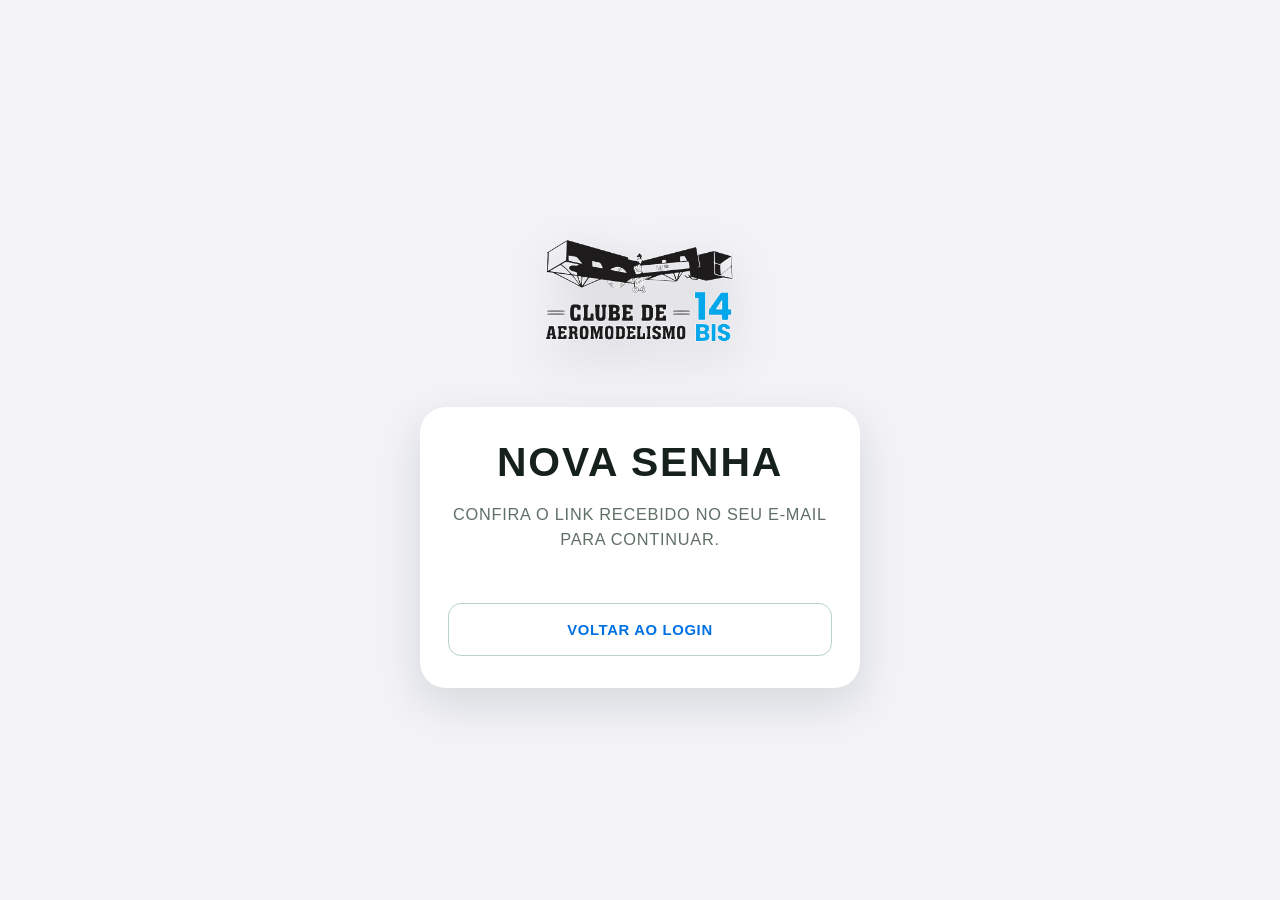
<file: reset.html>
<!doctype html>
<html lang="pt-BR">
  <head>
    <meta charset="utf-8" />
    <meta name="viewport" content="width=device-width, initial-scale=1" />
    <meta name="theme-color" content="#F2F2F7" />
    <title>Redefinir senha | Geladeira 14 BIS</title>
    <link rel="icon" href="favicon.jpg" />
    <link rel="preconnect" href="https://fonts.googleapis.com" />
    <link rel="preconnect" href="https://fonts.gstatic.com" crossorigin />
    <style>
      :root { font-family: -apple-system, BlinkMacSystemFont, "SF Pro Display", "Segoe UI", sans-serif; color: #17211c; background: #f2f2f7; }
      * { box-sizing: border-box; } body { margin: 0; min-height: 100vh; display: grid; place-items: center; padding: 24px; }
      main { width: min(100%, 440px); text-align: center; }
      .logo { width: min(220px, 72vw); height: 170px; object-fit: contain; filter: drop-shadow(0 16px 24px rgba(0,0,0,.14)); animation: flutuar 4s ease-in-out infinite; }
      @keyframes flutuar { 50% { transform: translateY(-8px); } }
      .cartao { margin-top: 20px; padding: 32px 28px; border-radius: 26px; background: #fff; box-shadow: 0 16px 44px rgba(20,32,25,.12); }
      h1 { margin: 0; font-size: clamp(1.65rem, 8vw, 2.15rem); letter-spacing: -.05em; } p { color: #607066; line-height: 1.5; font-size: .86rem; text-transform: uppercase; letter-spacing: .04em; }
      label { display: block; text-align: left; margin: 23px 0 7px; font-weight: 800; font-size: .73rem; letter-spacing: .1em; }
      input, button, a { font: inherit; } input { width: 100%; height: 52px; border: 1px solid #d7ded8; border-radius: 13px; padding: 0 14px; font-size: 1rem; }
      input:focus { outline: 0; border-color: #16804b; box-shadow: 0 0 0 4px rgba(22,128,75,.13); }
      button, .voltar { display: block; width: 100%; min-height: 53px; margin-top: 22px; border: 0; border-radius: 13px; color: #fff; background: #16804b; font-weight: 850; font-size: .78rem; letter-spacing: .08em; text-decoration: none; cursor: pointer; }
      .voltar { display: grid; place-items: center; margin-top: 14px; color: #16804b; background: transparent; border: 1px solid #b7d6c3; }
      .mensagem { min-height: 22px; margin: 15px 0 0; color: #b42318; font-weight: 800; font-size: .78rem; } .ok { color: #16804b; }
      [hidden] { display: none !important; }
      :root { font-family: "SF Pro Display", "SF Pro Text", -apple-system, BlinkMacSystemFont, "Helvetica Neue", sans-serif; font-size: clamp(17px, 1vw + 13px, 19px); }
      body, button, input, h1, p, label, .voltar { text-transform: uppercase !important; letter-spacing: .045em !important; }
      input { height: 57px; border-radius: 16px; background: #f5f5f7; border-color: rgba(60,60,67,.16); }
      button { background: linear-gradient(135deg,#0a84ff,#0071e3); box-shadow: 0 10px 22px rgba(0,113,227,.24); font-size: .95rem; }
      .voltar { color: #0071e3; box-shadow: none; }
      body, button, input { text-transform: none !important; }
    </style>
  </head>
  <body>
    <main>
      <img class="logo" src="logo14bis.png" alt="Clube 14 BIS" />
      <section class="cartao">
        <h1>Nova senha</h1>
        <p id="descricao">Confira o link recebido no seu e-mail para continuar.</p>
        <form id="form-reset" hidden>
          <label for="nova-senha">Nova senha</label>
          <input id="nova-senha" type="password" autocomplete="new-password" minlength="6" required />
          <label for="confirmar-senha">Confirme a nova senha</label>
          <input id="confirmar-senha" type="password" autocomplete="new-password" minlength="6" required />
          <button type="submit">Salvar nova senha</button>
        </form>
        <p id="mensagem" class="mensagem" aria-live="polite"></p>
        <a class="voltar" href="./">Voltar ao login</a>
      </section>
    </main>
    <script type="module">
      import { initializeApp } from "https://www.gstatic.com/firebasejs/12.17.0/firebase-app.js";
      import { getAuth, verifyPasswordResetCode, confirmPasswordReset, applyActionCode, reload } from "https://www.gstatic.com/firebasejs/12.17.0/firebase-auth.js";
      import { getDatabase, ref, get, update } from "https://www.gstatic.com/firebasejs/12.17.0/firebase-database.js";
      import { firebaseConfig, authServiceUrl } from "./firebase-config.js?v=1.5.2";

      const $ = (s) => document.querySelector(s);
      const parametros = new URLSearchParams(location.search);
      const codigo = parametros.get("oobCode"), modo = parametros.get("mode");
      const mensagem = $("#mensagem"), form = $("#form-reset");
      const mostrarErro = (texto) => { mensagem.textContent = texto; };
      let auth;
      async function atualizarVinculoEmail() {
        const user = auth.currentUser;
        if (!user) return;
        await reload(user);
        const db = getDatabase();
        const perfil = (await get(ref(db, `users/${user.uid}`))).val();
        if (!perfil?.username || !user.email) return;
        const resposta = await fetch(`${authServiceUrl}/register`, {
          method: "POST",
          headers: { "Content-Type": "application/json" },
          body: JSON.stringify({ username: perfil.username, idToken: await user.getIdToken() }),
        });
        if (!resposta.ok) throw Error("NÃO FOI POSSÍVEL ATUALIZAR O VÍNCULO.");
        await update(ref(db, `users/${user.uid}`), { email: user.email });
      }
      try {
        auth = getAuth(initializeApp(firebaseConfig));
        if (!codigo) throw Error("LINK DE RECUPERAÇÃO INVÁLIDO OU EXPIRADO.");
        if (modo === "verifyEmail" || modo === "verifyAndChangeEmail") {
          await applyActionCode(auth, codigo);
          await atualizarVinculoEmail();
          $("#descricao").textContent = "E-MAIL CONFIRMADO COM SUCESSO. VOCÊ JÁ PODE USAR A GELADEIRA.";
          mensagem.classList.add("ok");
          mensagem.textContent = "CONTA CONFIRMADA.";
          return;
        }
        const endereco = await verifyPasswordResetCode(auth, codigo);
        $("#descricao").textContent = `CRIE UMA NOVA SENHA PARA ${endereco.toUpperCase()}.`;
        form.hidden = false;
      } catch (e) {
        mostrarErro("LINK DE RECUPERAÇÃO INVÁLIDO OU EXPIRADO. SOLICITE OUTRO E-MAIL.");
      }
      form.addEventListener("submit", async (e) => {
        e.preventDefault();
        const senha = $("#nova-senha").value;
        if (senha.length < 6) return mostrarErro("A SENHA PRECISA TER AO MENOS 6 CARACTERES.");
        if (senha !== $("#confirmar-senha").value) return mostrarErro("AS SENHAS NÃO SÃO IGUAIS.");
        try {
          await confirmPasswordReset(auth, codigo, senha);
          form.hidden = true;
          mensagem.classList.add("ok");
          mensagem.textContent = "SENHA ATUALIZADA COM SUCESSO. VOCÊ JÁ PODE ENTRAR.";
        } catch (e) {
          mostrarErro("NÃO FOI POSSÍVEL ATUALIZAR. SOLICITE UM NOVO LINK.");
        }
      });
    </script>
  </body>
</html>
</file>
